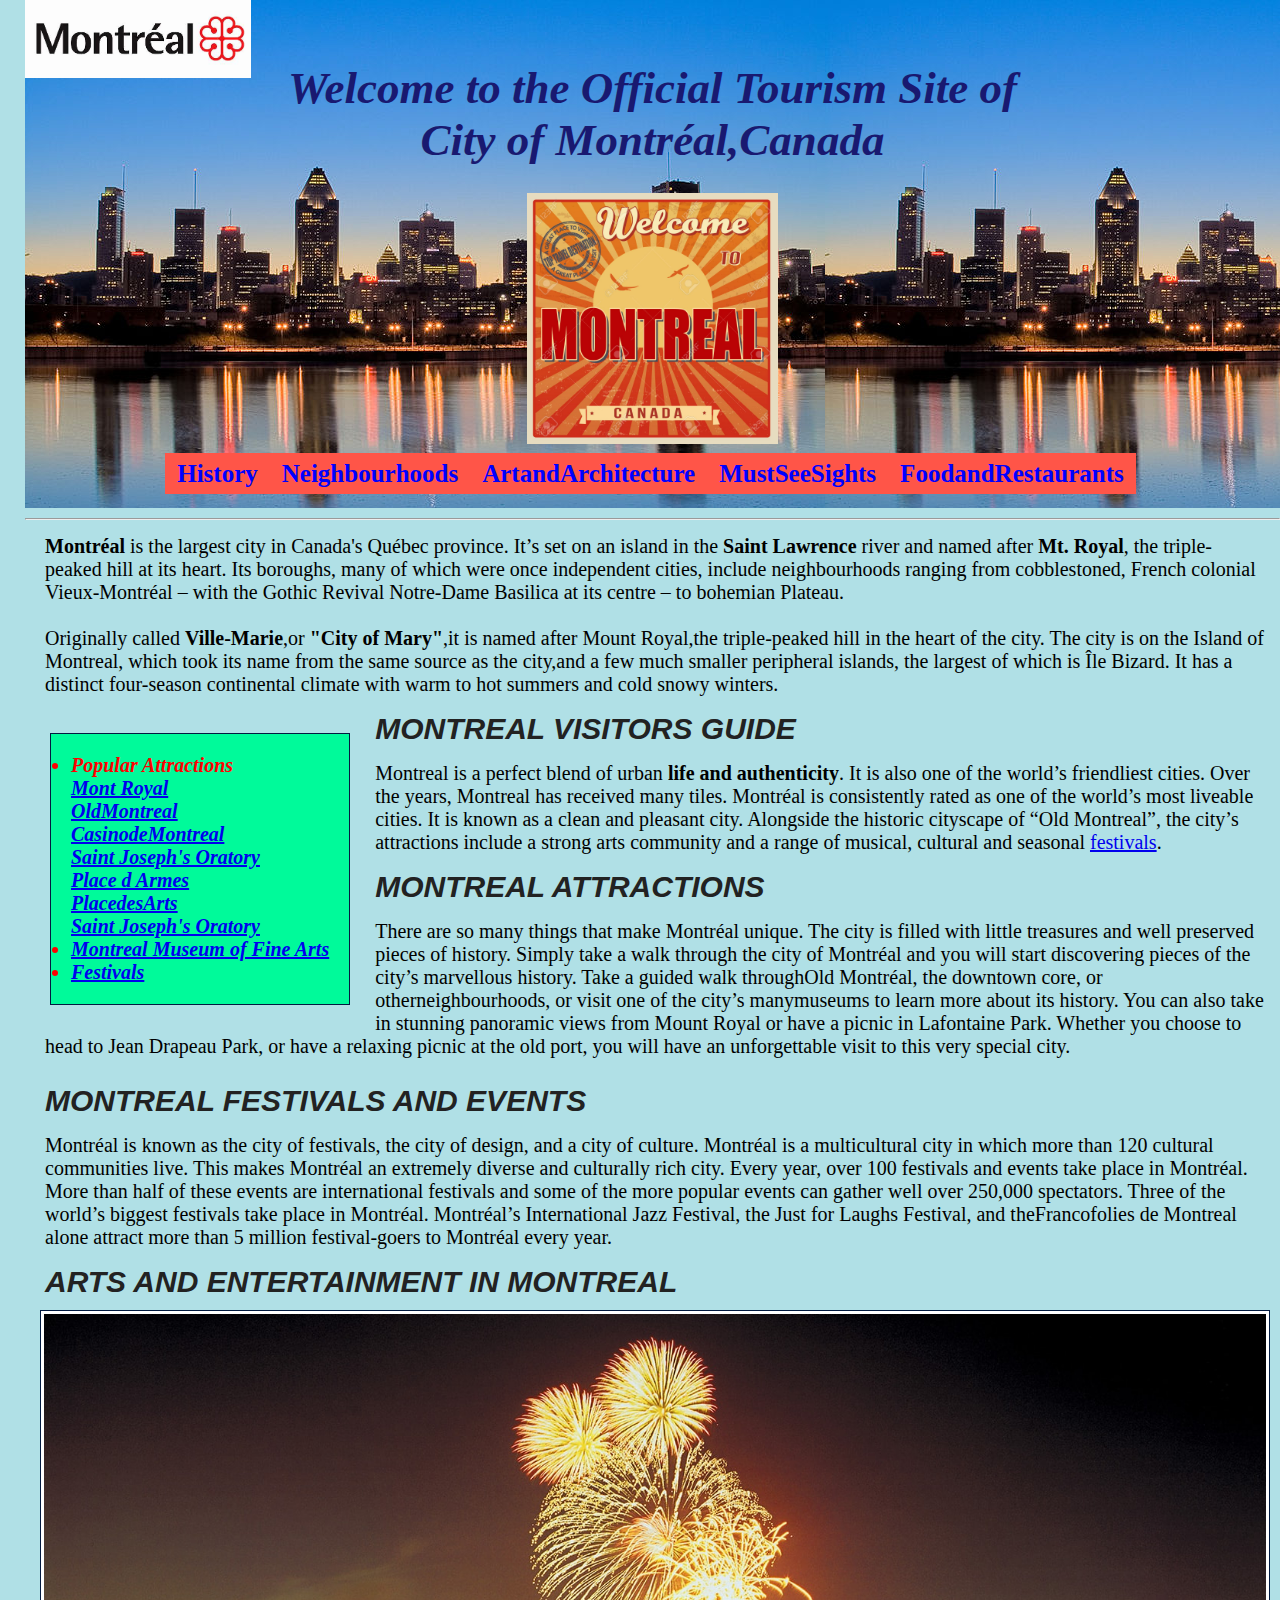
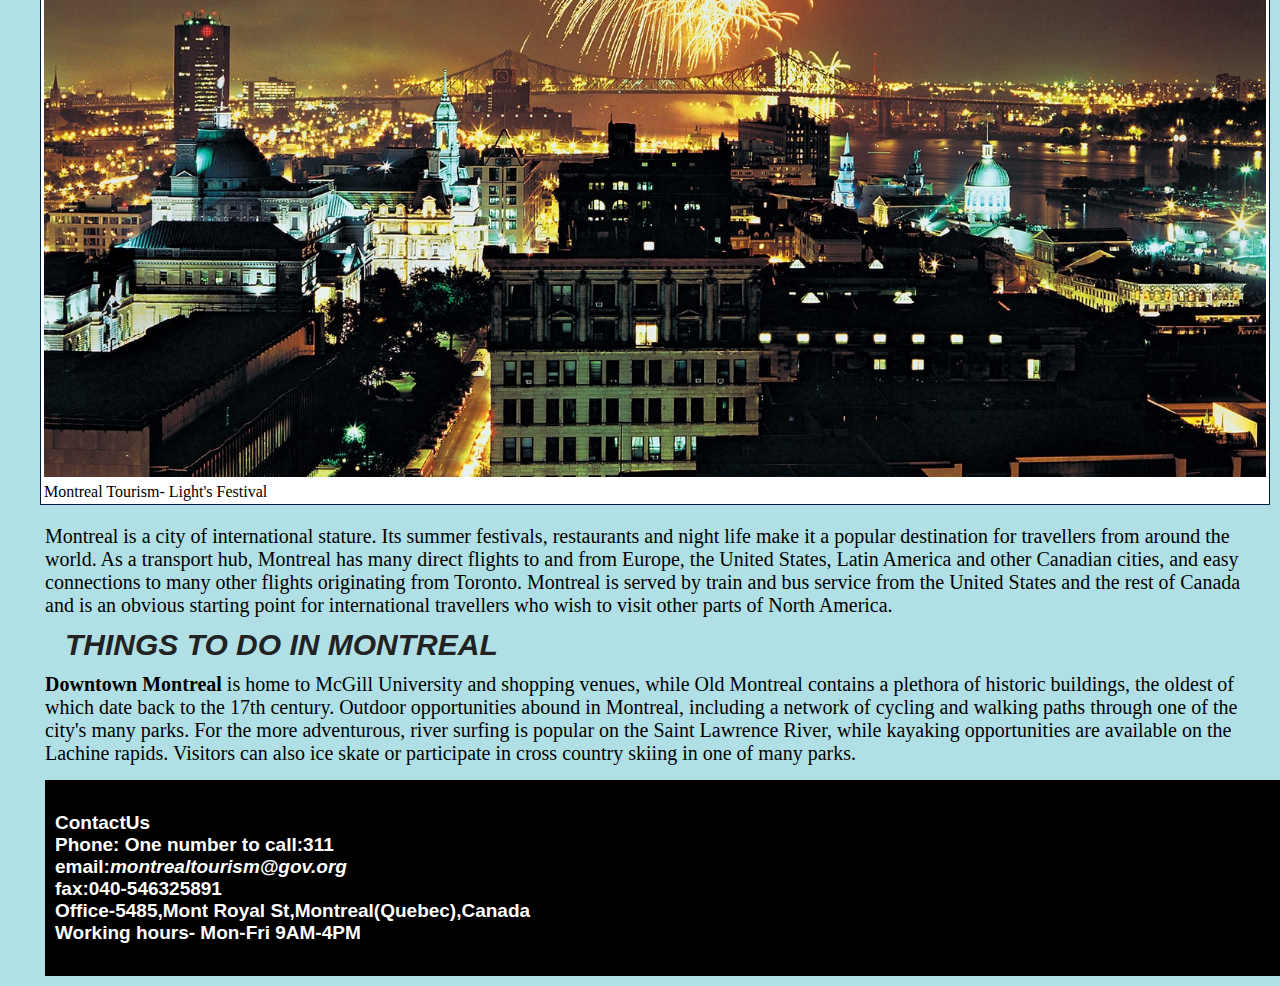
<file: index.html>
<?xml version="1.0" encoding="utf-8"?>
<!DOCTYPE html PUBLIC "-//W3C//DTD XHTML 1.0 Strict//EN"
        "http://www.w3.org/TR/xhtml1/DTD/xhtml1-strict.dtd" >
<html xmlns="http://www.w3.org/1999/xhtml" xml:lang="en" lang="en">
<head>
<title>City of Montr&eacute;al,Canada Tourism Authorithy</title>
<meta http-equiv="content-type" 
		content="text/html;charset=utf-8" />
<link rel ="stylesheet" type="text/css" href="mycssfile.css" />
</head>
<body>
<div id='iim'>
<div id='main'>
<div  id='att'><a href="index.html"><img id='montreallogo' src="montreal logo.jpg" alt="montreal logo" width="18%" height="auto" /></a></div>
<h1><em> Welcome to the Official Tourism Site of<br /> City of Montr&eacute;al,Canada</em></h1>
<div id ='welcome'><img src="welcome.jpg" alt="Welcome to  Montreal" width="20%" height="auto" /></div>
<div id='menu'>
<ul>
<li><a href="history.html">History</a></li>
<li><a href="Neighbourhoods.html" >Neighbourhoods</a></li>
<li><a href="ArtandArchitecture.html">ArtandArchitecture</a></li>
<li><a href="MustSeeSights.html" >MustSeeSights</a></li>
<li><a href="FoodandRestaurants.html" >FoodandRestaurants</a></li>
</ul>
</div>
</div>
<hr />
<div class="info1">
<p><b>Montréal</b> is the largest city in Canada's Québec province. It’s set on an island in the <b>Saint Lawrence</b> river and named after <b>Mt. Royal</b>, the triple-peaked hill at its heart. Its boroughs, many of which were once independent cities, include neighbourhoods ranging from cobblestoned, French colonial Vieux-Montréal – with the Gothic Revival Notre-Dame Basilica at its centre – to bohemian Plateau.
</p><br />
<p>Originally called <b>Ville-Marie</b>,or <b>"City of Mary"</b>,it is named after Mount Royal,the triple-peaked hill in the heart of the city. The city is on the Island of Montreal, which took its name from the same source as the city,and a few much smaller peripheral islands, the largest of which is Île Bizard. It has a distinct four-season continental climate with warm to hot summers and cold snowy winters.
</p>
</div>
<div id='sidebar'>
<ul>
<li><b>Popular Attractions</b>
<ol style="list-style-type:none"> 
<li><a href="Neighbourhoods.html#MontRoyal">Mont Royal</a></li>
<li><a href="Neighbourhoods.html#OldMontréal">OldMontreal</a></li>
<li><a href="MustSeeSights.html#CasinodeMontréal">CasinodeMontreal</a></li>
<li><a href="MustSeeSights.html#SaintJosephsOratory">Saint Joseph's Oratory</a></li>
<li><a href="MustSeeSights.html#PlacedArmes">Place d Armes</a></li>
<li><a href="MustSeeSights.html#PlacedesArts">PlacedesArts</a> </li>
<li><a href="MustSeeSights.html#SaintJosephsOratory">Saint Joseph's Oratory</a></li>
</ol>
</li>
<li><a href="ArtandArchitecture.html#Montreal Museum of Fine Arts">Montreal Museum of Fine Arts</a></li>
<li><a href= "ArtandArchitecture.html#Festivals">Festivals</a></li>
</ul>
</div>
<h3 class="headline2"><b>MONTREAL VISITORS GUIDE</b></h3>
<div class="info1">
<p>Montreal is a perfect blend of urban <b>life and authenticity</b>. It is also one of the world’s friendliest cities. Over the years, Montreal has received many tiles. Montréal is consistently rated as one of the world’s most liveable cities. It is known as a clean and pleasant city. Alongside the historic cityscape of “Old Montreal”, the city’s attractions include a strong arts community and a range of musical, cultural and seasonal <a href="ArtandArchitecture.html#Festivals">festivals</a>.
</p></div>
<h3 class="headline2"><b>MONTREAL ATTRACTIONS</b></h3>
<div class="info1">
<p>There are so many things that make Montréal unique. The city is filled with little treasures and well preserved pieces of history. Simply take a walk through the city of Montréal and you will start discovering pieces of the city’s marvellous history. Take a guided walk throughOld Montréal, the downtown core, or otherneighbourhoods, or visit one of the city’s manymuseums to learn more about its history. You can also take in stunning panoramic views from Mount Royal or have a picnic in Lafontaine Park. Whether you choose to head to Jean Drapeau Park, or have a relaxing picnic at the old port, you will have an unforgettable visit to this very special city.
</p></div>
<div class="clear"></div>
<h3 class="headline2"><b>MONTREAL FESTIVALS AND EVENTS</b></h3>
<div class="info1">
<p>Montréal is known as the city of festivals, the city of design, and a city of culture. Montréal is a multicultural city in which more than 120 cultural communities live. This makes Montréal an extremely diverse and culturally rich city. Every year, over 100 festivals and events take place in Montréal. More than half of these events are international festivals and some of the more popular events can gather well over 250,000 spectators. Three of the world’s biggest festivals take place in Montréal. Montréal’s International Jazz Festival, the Just for Laughs Festival, and theFrancofolies de Montreal alone attract more than 5 million festival-goers to Montréal every year.
</p></div>
<h3 class="headline2"><b>ARTS AND ENTERTAINMENT IN MONTREAL</b></h3>
<table>
<tr>
<td><img src="Montrealtou.jpg" alt="MontrealTourism" width="100%" height="50%;"/></td>
</tr>
<tr><td>Montreal Tourism- Light's Festival</td></tr>
</table>

<div class="clear"></div>
<div class="info1">  
<p>Montreal is a city of international stature. Its summer festivals, restaurants and night life make it a popular destination for travellers from around the world. As a transport hub, Montreal has many direct flights to and from Europe, the United States, Latin America and other Canadian cities, and easy connections to many other flights originating from Toronto. Montreal is served by train and bus service from the United States and the rest of Canada and is an obvious starting point for international travellers who wish to visit other parts of North America.
</p>
<h3 class="headline2" ><b>THINGS TO DO IN MONTREAL</b></h3>
<p><b>Downtown Montreal</b> is home to McGill University and shopping venues, while Old Montreal contains a plethora of historic buildings, the oldest of which date back to the 17th century. Outdoor opportunities abound in Montreal, including a network of cycling and walking paths through one of the city's many parks. For the more adventurous, river surfing is popular on the Saint Lawrence River, while kayaking opportunities are available on the Lachine rapids. Visitors can also ice skate or participate in cross country skiing in one of many parks.
</p>
</div>

<div id='footer'>
<div id='footericons'>
<ul style="list-style-type:none">
<li>ContactUs</li>
<li>Phone: One number to call:<b>311</b></li>
<li>email:<em>montrealtourism@gov.org</em></li>
<li>fax:<b>040-546325891</b></li>
<li>Office-<b>5485,Mont Royal St,Montreal(Quebec),Canada</b></li>
<li>Working hours- <b>Mon-Fri 9AM-4PM</b></li>
</ul>
</div>
</div>
</div>
</body>
</html>
</file>
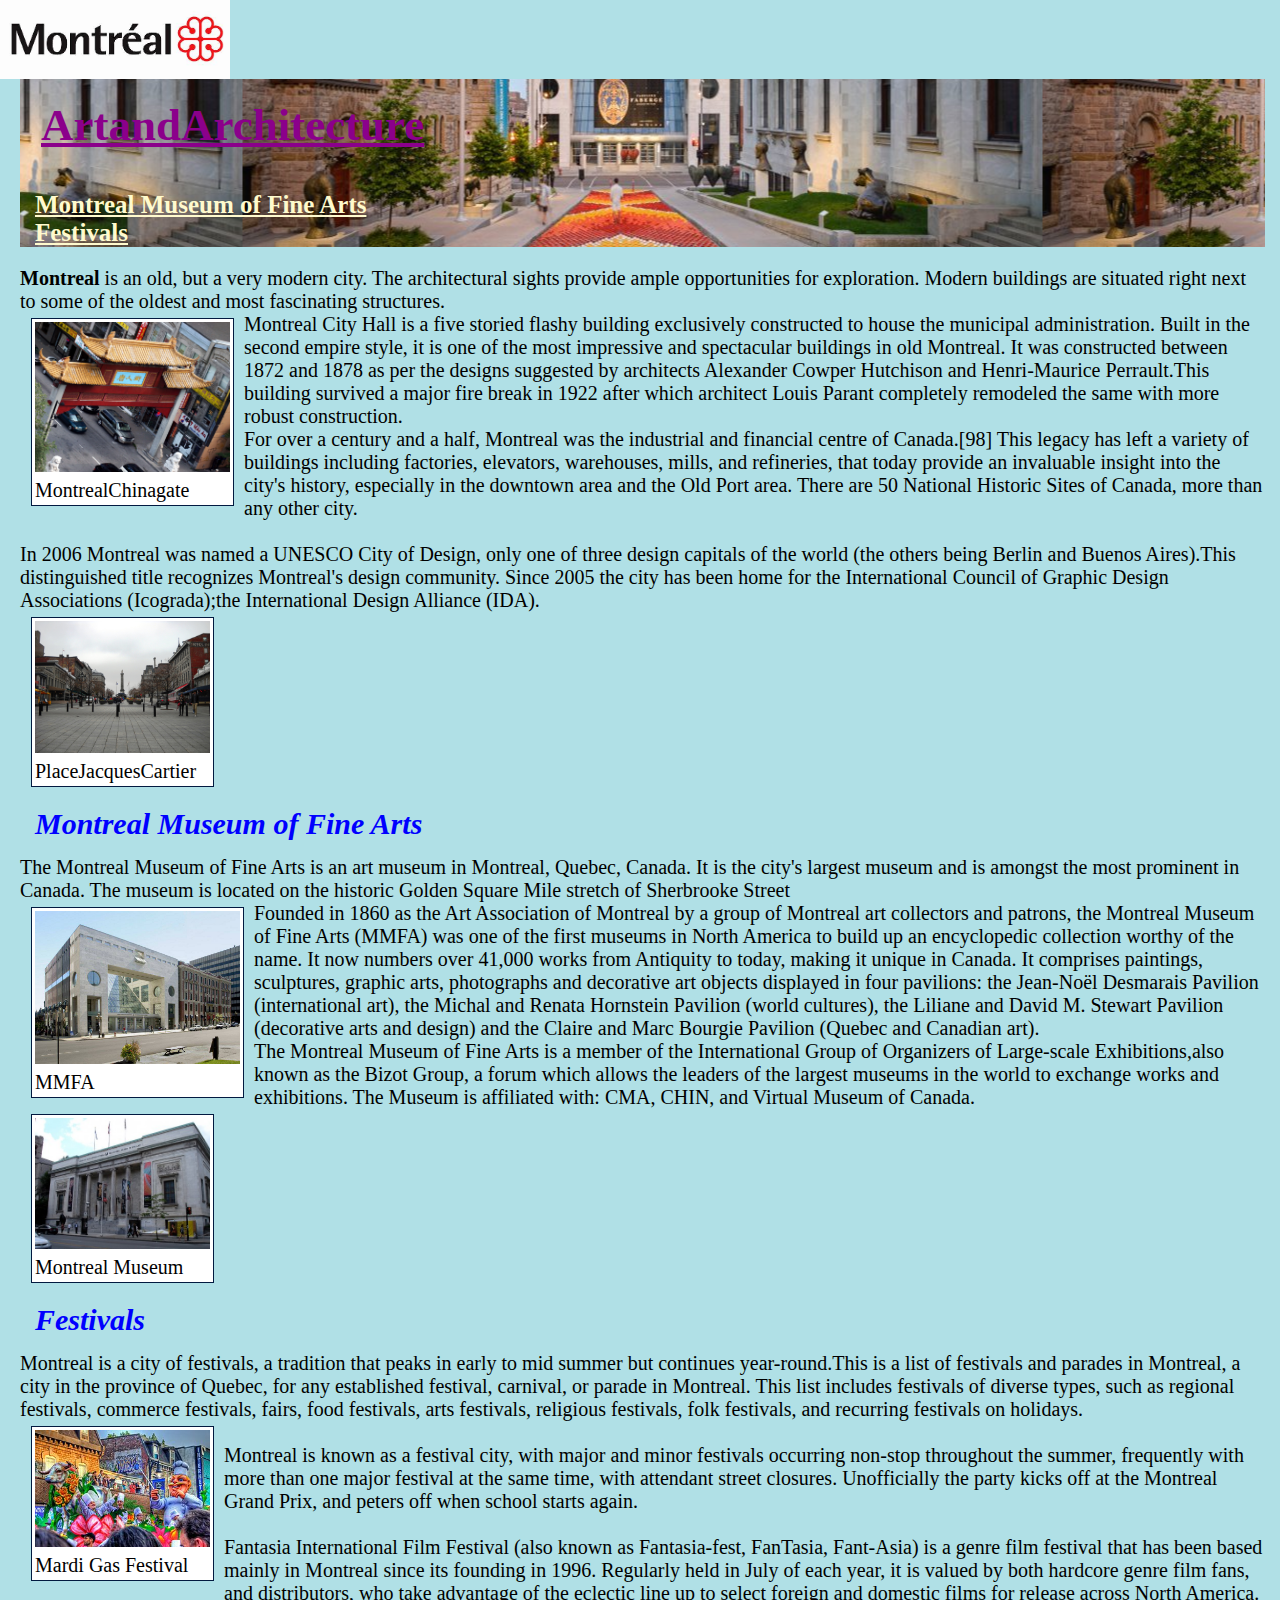
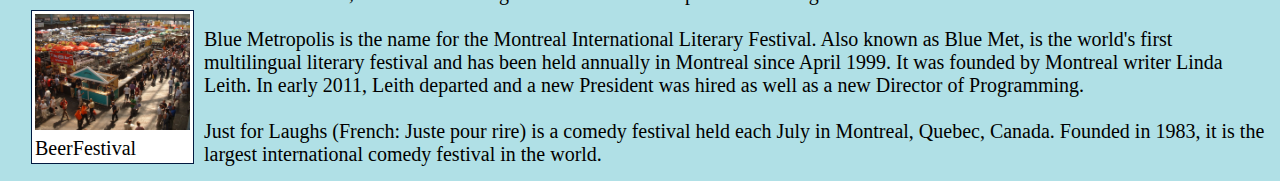
<file: ArtandArchitecture.html>
<?xml version="1.0" encoding="utf-8"?>
<!DOCTYPE html PUBLIC "-//W3C//DTD XHTML 1.0 Strict//EN"
        "http://www.w3.org/TR/xhtml1/DTD/xhtml1-strict.dtd" >
<html xmlns="http://www.w3.org/1999/xhtml" xml:lang="en" lang="en">
<head>
<link rel ="stylesheet" type="text/css" href="mycssfile.css" />

<title>ArtandArchitecture</title>
</head>
<body>
<div  id='att'><a href="index.html"><img id='montreallogo' src="montreal logo.jpg" alt="montreal logo" width="18%" height="auto" /></a></div>
<div id='aa'>
<div id="top">
<h2>ArtandArchitecture</h2>
</div>
<div id="his">
<ul>
<li><a href="#MontrealMuseumofFineArts"><b>Montreal Museum of Fine Arts</b></a></li>
<li><a href="#Festivals"><b>Festivals</b></a></li>
</ul>
</div>
</div>
 <div class="info">
 <p><b>Montreal</b> is an old, but a very modern city. The architectural sights provide ample opportunities for exploration. 
 Modern buildings are situated right next to some of the oldest and most fascinating structures.</p>
 <div class="tt">
 <table>
 <tr><td>
<img src="MontrealChina.jpg" alt="Chinagate" width="195px" height="150px"/></td></tr>
<tr><td>MontrealChinagate</td></tr>
</table>
 </div>
 <p> Montreal City Hall is a five storied flashy building exclusively constructed to 
 house the municipal administration. Built in the second empire style, it is one of the 
 most impressive and spectacular buildings in old Montreal. It was constructed between 1872 and 1878 as per 
 the designs suggested by architects Alexander Cowper Hutchison and Henri-Maurice Perrault.This building 
 survived a major fire break in 1922 after which architect Louis Parant completely remodeled the same with more robust construction.</p>
 <p>For over a century and a half, Montreal was the industrial and financial centre of Canada.[98] This legacy has left a variety of buildings including factories, elevators, warehouses, mills, and refineries, that today provide an invaluable insight into the city's history, especially in the downtown area and the Old Port area. There are 50 National Historic Sites of Canada, more than any other city.</p>
<br /><p>In 2006 Montreal was named a UNESCO City of Design, only one of three design capitals of the world (the others being Berlin and Buenos Aires).This distinguished title recognizes Montreal's design community. Since 2005 the city has been home for the International Council of Graphic Design Associations (Icograda);the International Design Alliance (IDA).</p>
 <div class="tt">
 <table>
 <tr><td>
 <img src="PlaceJacquesCartier.jpg" alt="PlaceJacquesCartier" width="175px" height="auto"/></td></tr>
 <tr><td>PlaceJacquesCartier</td></tr>
 </table>
 </div>
 <div class="clear"></div>
<h3 class="healine" id='MontrealMuseumofFineArts'>Montreal Museum of Fine Arts</h3>
<p>The Montreal Museum of Fine Arts is an art museum in Montreal, Quebec, Canada. It is the city's largest museum and is amongst the most prominent in Canada. The museum is located on the historic Golden Square Mile stretch of Sherbrooke Street</p>
 <div class="tt">
 <table>
 <tr><td>
<img src="Montreal Museum of fine arts.jpg" alt="MMFA"  width="205px" height="auto" /></td></tr>
<tr><td>MMFA</td></tr>
 </table>
 </div>
<p>Founded in 1860 as the Art Association of Montreal by a group of Montreal art collectors and patrons, the Montreal Museum of Fine Arts (MMFA) was one of the first museums in North America to build up an encyclopedic collection worthy of the name. It now numbers over 41,000 works from Antiquity to today, making it unique in Canada. It comprises paintings, sculptures, graphic arts, photographs and decorative art objects displayed in four pavilions: the Jean-Noël Desmarais Pavilion (international art), the Michal and Renata Hornstein Pavilion (world cultures), the Liliane and David M. Stewart Pavilion (decorative arts and design) and the Claire and Marc Bourgie Pavilion (Quebec and Canadian art). </p>
<p>The Montreal Museum of Fine Arts is a member of the International Group of Organizers of Large-scale Exhibitions,also known as the Bizot Group, a forum which allows the leaders of the largest museums in the world to exchange works and exhibitions. The Museum is affiliated with: CMA, CHIN, and Virtual Museum of Canada.</p>
<div class="tt">
 <table>
 <tr><td>
<img src="MMFA2.jpg" alt="MMFA2"  width="175px" height="auto" /></td></tr>
<tr><td>Montreal Museum</td></tr>
 </table>
 </div>
 <div class="clear"></div>
 <h3 class="healine" id='Festivals'>Festivals</h3>
 <p>Montreal is a city of festivals, a tradition that peaks in early to mid summer but continues year-round.This is a list of festivals and parades in Montreal, a city in the province of Quebec, for any established festival, carnival, or parade in Montreal. This list includes festivals of diverse types, such as regional festivals, commerce festivals, fairs, food festivals, arts festivals, religious festivals, folk festivals, and recurring festivals on holidays.</p>
<div class="tt">
 <table>
 <tr><td>
 <img src="Mardi_Gras.jpg" alt="Mardi_Gras in Montreal" width="175px" height="auto" /></td></tr>
 <tr><td>Mardi Gas Festival</td></tr>
 </table>
 </div>
 <br /><p>Montreal is known as a festival city, with major and minor festivals occurring non-stop throughout the summer, frequently with more than one major festival at the same time, with attendant street closures. Unofficially the party kicks off at the Montreal Grand Prix, and peters off when school starts again. 
 </p>
<br /><p>Fantasia International Film Festival (also known as Fantasia-fest, FanTasia, Fant-Asia) is a genre film festival that has been based mainly in Montreal since its founding in 1996. Regularly held in July of each year, it is valued by both hardcore genre film fans, and distributors, who take advantage of the eclectic line up to select foreign and domestic films for release across North America.</p>
 <div class="tt">
 <table>
 <tr><td>
  <img src="BeerFestival.jpg" alt="BeerFestival"  width="155px" height="auto" /></td></tr>
   <tr><td>BeerFestival</td></tr>
 </table>
 </div><br />
 <p>Blue Metropolis is the name for the Montreal International Literary Festival. Also known as Blue Met, is the world's first multilingual literary festival and has been held annually in Montreal since April 1999. It was founded by Montreal writer Linda Leith. In early 2011, Leith departed and a new President was hired as well as a new Director of Programming.</p>
 <br />
 <p>Just for Laughs (French: Juste pour rire) is a comedy festival held each July in Montreal, Quebec, Canada. Founded in 1983, it is the largest international comedy festival in the world.</p>
  </div>
</body>
</html>
</file>
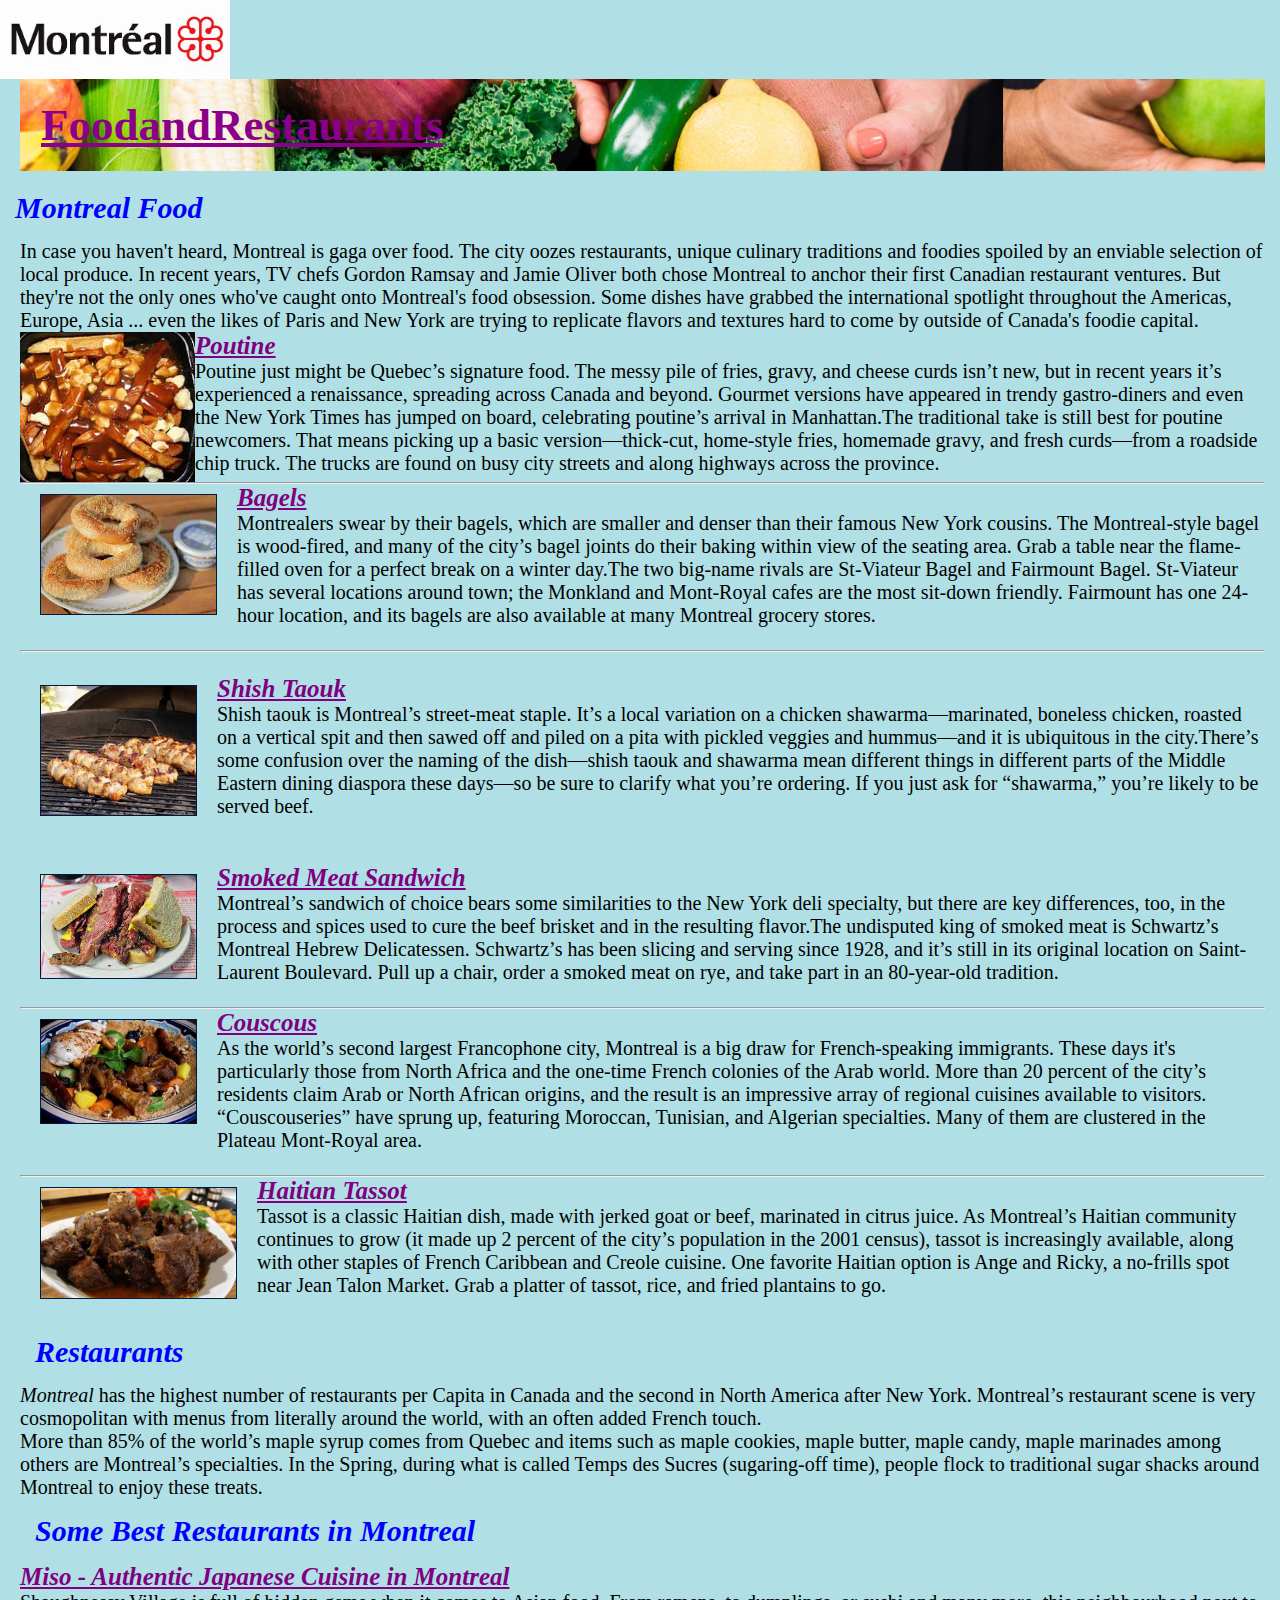
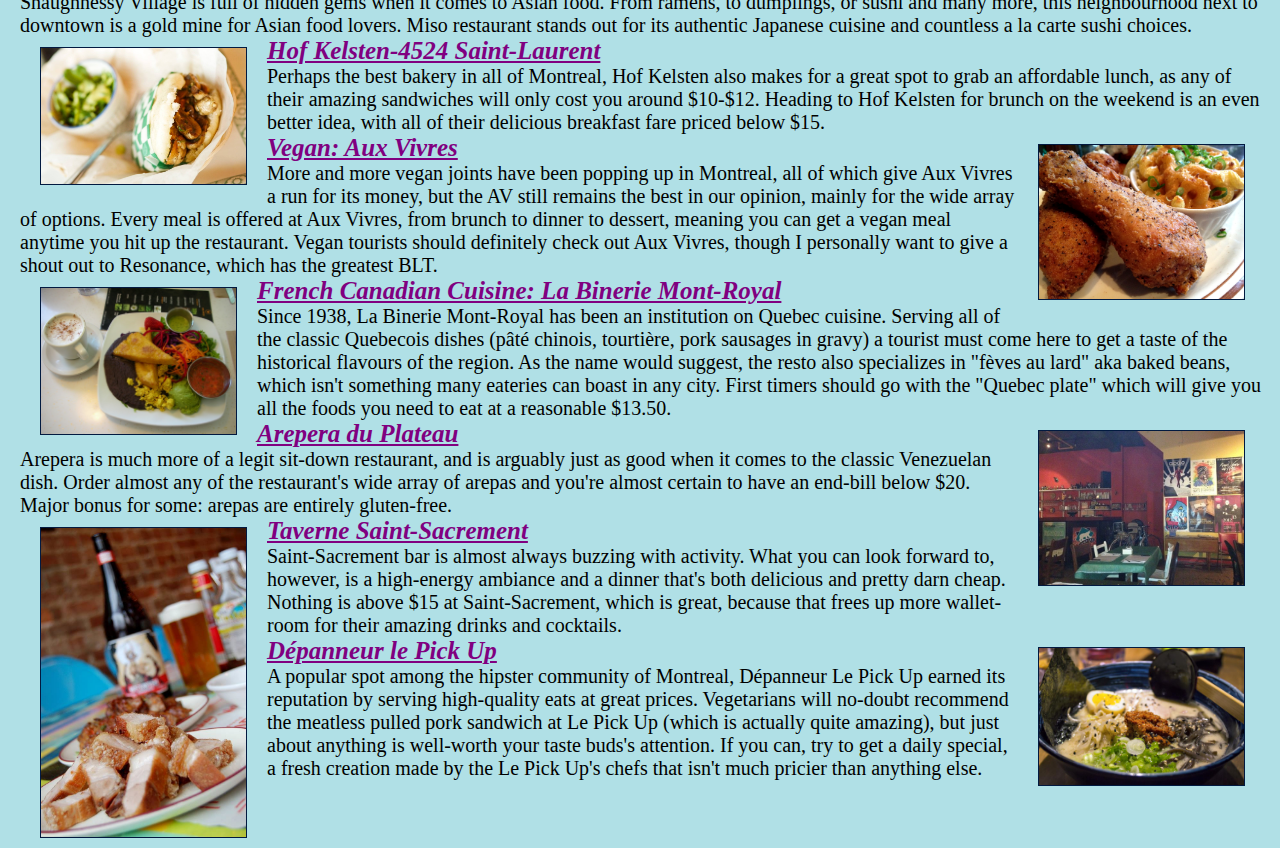
<file: FoodandRestaurants.html>
<?xml version="1.0" encoding="utf-8"?>
<!DOCTYPE html PUBLIC "-//W3C//DTD XHTML 1.0 Strict//EN"
        "http://www.w3.org/TR/xhtml1/DTD/xhtml1-strict.dtd" >
<html xmlns="http://www.w3.org/1999/xhtml" xml:lang="en" lang="en">
<head>
<title>FoodandRestaurants</title>
<link rel ="stylesheet" type="text/css" href="mycssfile.css" />
</head>
<body>
<div  id='att'><a href="index.html"><img id='montreallogo' src="montreal logo.jpg" alt="montreal logo" width="18%" height="auto" /></a></div>
<div id='frr'>
<div id="top">
<h2>  FoodandRestaurants </h2></div>
</div>
<h3 class="headline" >Montreal Food</h3>
<div class="info">
<p> In case you haven't heard, Montreal is gaga over food. The city oozes restaurants, unique culinary traditions and foodies spoiled 
by an enviable selection of local produce. In recent years, TV chefs Gordon Ramsay and Jamie Oliver both 
chose Montreal to anchor their first Canadian restaurant ventures. But they're not the only ones who've caught onto 
Montreal's food obsession. Some dishes have grabbed the international spotlight throughout the Americas, Europe, Asia ... even the 
likes of Paris and New York are trying to replicate flavors and textures hard to come by outside of Canada's foodie capital.</p>
<div class="clear"></div>
<div id="food"><img src="poutine.jpg" alt="poutine" style="float:left" width="175px" height="auto" /></div>
<h4>Poutine</h4>
<p>Poutine just might be Quebec’s signature food. The messy pile of fries, gravy, and cheese curds isn’t new, but in recent years it’s experienced a renaissance, spreading across Canada and beyond. Gourmet versions have appeared in trendy gastro-diners and even the New York Times has jumped on board, celebrating poutine’s arrival in Manhattan.The traditional take is still best for poutine newcomers. That means picking up a basic version—thick-cut, home-style fries, homemade gravy, and fresh curds—from a roadside chip truck. The trucks are found on busy city streets and along highways across the province.</p>
<div class="clear"></div>
<hr />
<div class="clear"></div>
<div class="food"><img src="bagels.jpg" alt="Bagels" style="float:left" width="175px" height="auto" /></div>
<h4> Bagels</h4>
<p>Montrealers swear by their bagels, which are smaller and denser than their famous New York cousins. The Montreal-style bagel is wood-fired, and many of the city’s bagel joints do their baking within view of the seating area. Grab a table near the flame-filled oven for a perfect break on a winter day.The two big-name rivals are St-Viateur Bagel and Fairmount Bagel. St-Viateur has several locations around town; the Monkland and Mont-Royal cafes are the most sit-down friendly. Fairmount has one 24-hour location, and its bagels are also available at many Montreal grocery stores.</p>
<br />
<hr />
<br />
<div class="food"><img src="Shish Taouk.jpg" alt="Shish Taouk" style="float:left" width="155px" height="auto" /></div>
<h4>Shish Taouk</h4>
<p>Shish taouk is Montreal’s street-meat staple. It’s a local variation on a chicken shawarma—marinated, boneless chicken, roasted on a vertical spit and then sawed off and piled on a pita with pickled veggies and hummus—and it is ubiquitous in the city.There’s some confusion over the naming of the dish—shish taouk and shawarma mean different things in different parts of the Middle Eastern dining diaspora these days—so be sure to clarify what you’re ordering. If you just ask for “shawarma,” you’re likely to be served beef.</p>
<br />
<br />
<div class="food"><img src="smokedmeat.jpg" alt="Smoked Meat Sandwich" style="float:left" width="155px" height="auto" /></div>
<h4>Smoked Meat Sandwich</h4>
<p>Montreal’s sandwich of choice bears some similarities to the New York deli specialty, but there are key differences, too, in the process and spices used to cure the beef brisket and in the resulting flavor.The undisputed king of smoked meat is Schwartz’s Montreal Hebrew Delicatessen. Schwartz’s has been slicing and serving since 1928, and it’s still in its original location on Saint-Laurent Boulevard. Pull up a chair, order a smoked meat on rye, and take part in an 80-year-old tradition.</p>
<br />
<hr />
<div class="food"><img src="couscous.jpg" alt="Couscous" style="float:left" width="155px" height="auto" /></div>
<h4>Couscous</h4>
<p>As the world’s second largest Francophone city, Montreal is a big draw for French-speaking immigrants. These days it's particularly those from North Africa and the one-time French colonies of the Arab world. More than 20 percent of the city’s residents claim Arab or North African origins, and the result is an impressive array of regional cuisines available to visitors. “Couscouseries” have sprung up, featuring Moroccan, Tunisian, and Algerian specialties. Many of them are clustered in the Plateau Mont-Royal area.</p>
<br />
<hr />
<div class="food"><img src="Tassot.jpg" alt="Haitian Tassot" style="float:left" width="195px" height="auto" /></div>
<h4>Haitian Tassot </h4>
<p>Tassot is a classic Haitian dish, made with jerked goat or beef, marinated in citrus juice. As Montreal’s Haitian community continues to grow (it made up 2 percent of the city’s population in the 2001 census), tassot is increasingly available, along with other staples of French Caribbean and Creole cuisine. One favorite Haitian option is Ange and Ricky, a no-frills spot near Jean Talon Market. Grab a platter of tassot, rice, and fried plantains to go.</p>
<br />
<h3 class="headline">Restaurants</h3>
<p><em>Montreal</em> has the highest number of restaurants per Capita in Canada and the second in North America after New York. Montreal’s restaurant scene is very cosmopolitan with menus from literally around the world, with an often added French touch.
</p>
<p>More than 85% of the world’s maple syrup comes from Quebec and items such as maple cookies, maple butter, maple candy, maple marinades among others are Montreal’s specialties. In the Spring, during what is called Temps des Sucres (sugaring-off time), people flock to traditional sugar shacks around Montreal to enjoy these treats.</p>
<h3>Some Best Restaurants in Montreal</h3>
<h4>Miso - Authentic Japanese Cuisine in Montreal</h4>
<p>Shaughnessy Village is full of hidden gems when it comes to Asian food. From ramens, to dumplings, or sushi and many more, this neighbourhood next to downtown is a gold mine for Asian food lovers. Miso restaurant stands out for its authentic Japanese cuisine and countless a la carte sushi choices.</p>
<div class="food"><img src="Hof Kelsten.jpg" alt="Hof Kelsten" style="float:left" width="205px" height="auto" /></div>
<h4>Hof Kelsten-4524 Saint-Laurent </h4>
<p>Perhaps the best bakery in all of Montreal, Hof Kelsten also makes for a great spot to grab an affordable lunch, as any of their amazing sandwiches will only cost you around $10-$12. Heading to Hof Kelsten for brunch on the weekend is an even better idea, with all of their delicious breakfast fare priced below $15.
</p>
<div class="food"><img src="vegan.jpg" alt="Vegan" style="float:right" width="205px" height="auto" /></div>
<h4>Vegan: Aux Vivres</h4>
<p>More and more vegan joints have been popping up in Montreal, all of which give Aux Vivres a run for its money, but the AV still remains the best in our opinion, mainly for the wide array of options. Every meal is offered at Aux Vivres, from brunch to dinner to dessert, meaning you can get a vegan meal anytime you hit up the restaurant. Vegan tourists should definitely check out Aux Vivres, though I personally want to give a shout out to Resonance, which has the greatest BLT.
</p>
<div class="food"><img src="La Binerie.jpg" alt="La Binerie" style="float:left" width="195px" height="auto" /></div>
<h4>French Canadian Cuisine: La Binerie Mont-Royal</h4>
<p>Since 1938, La Binerie Mont-Royal has been an institution on Quebec cuisine. Serving all of the classic Quebecois dishes (pâté chinois, tourtière, pork sausages in gravy) a tourist must come here to get a taste of the historical flavours of the region. As the name would suggest, the resto also specializes in "fèves au lard" aka baked beans, which isn't something many eateries can boast in any city. First timers should go with the "Quebec plate" which will give you all the foods you need to eat at a reasonable $13.50.</p>
<div class="food"><img src="Arepera.jpg" alt="Arepere du Plateau" style="float:right" width="205px" height="auto" /></div>
<h4>Arepera du Plateau</h4>
<p>Arepera is much more of a legit sit-down restaurant, and is arguably just as good when it comes to the classic Venezuelan dish. Order almost any of the restaurant's wide array of arepas and you're almost certain to have an end-bill below $20. Major bonus for some: arepas are entirely gluten-free.
</p>
<div class="food"><img src="Travel Saint.jpg" alt="Taverne Saint-Sacrement" style="float:left" width="205px" height="auto" /></div>
<h4>Taverne Saint-Sacrement</h4>
<p>Saint-Sacrement bar is almost always buzzing with activity. What you can look forward to, however, is a high-energy ambiance and a dinner that's both delicious and pretty darn cheap. Nothing is above $15 at Saint-Sacrement, which is great, because that frees up more wallet-room for their amazing drinks and cocktails.
</p>
<div class="food"><img src="Dépanneur le Pick Up.jpg" alt="Dépanneur le Pick Up" style="float:right" width="205px" height="auto"/></div>
<h4>Dépanneur le Pick Up</h4>
<p>A popular spot among the hipster community of Montreal, Dépanneur Le Pick Up earned its reputation by serving high-quality eats at great prices. Vegetarians will no-doubt recommend the meatless pulled pork sandwich at Le Pick Up (which is actually quite amazing), but just about anything is well-worth your taste buds's attention. If you can, try to get a daily special, a fresh creation made by the Le Pick Up's chefs that isn't much pricier than anything else.
</p>
</div>

</body>
</html>
</file>
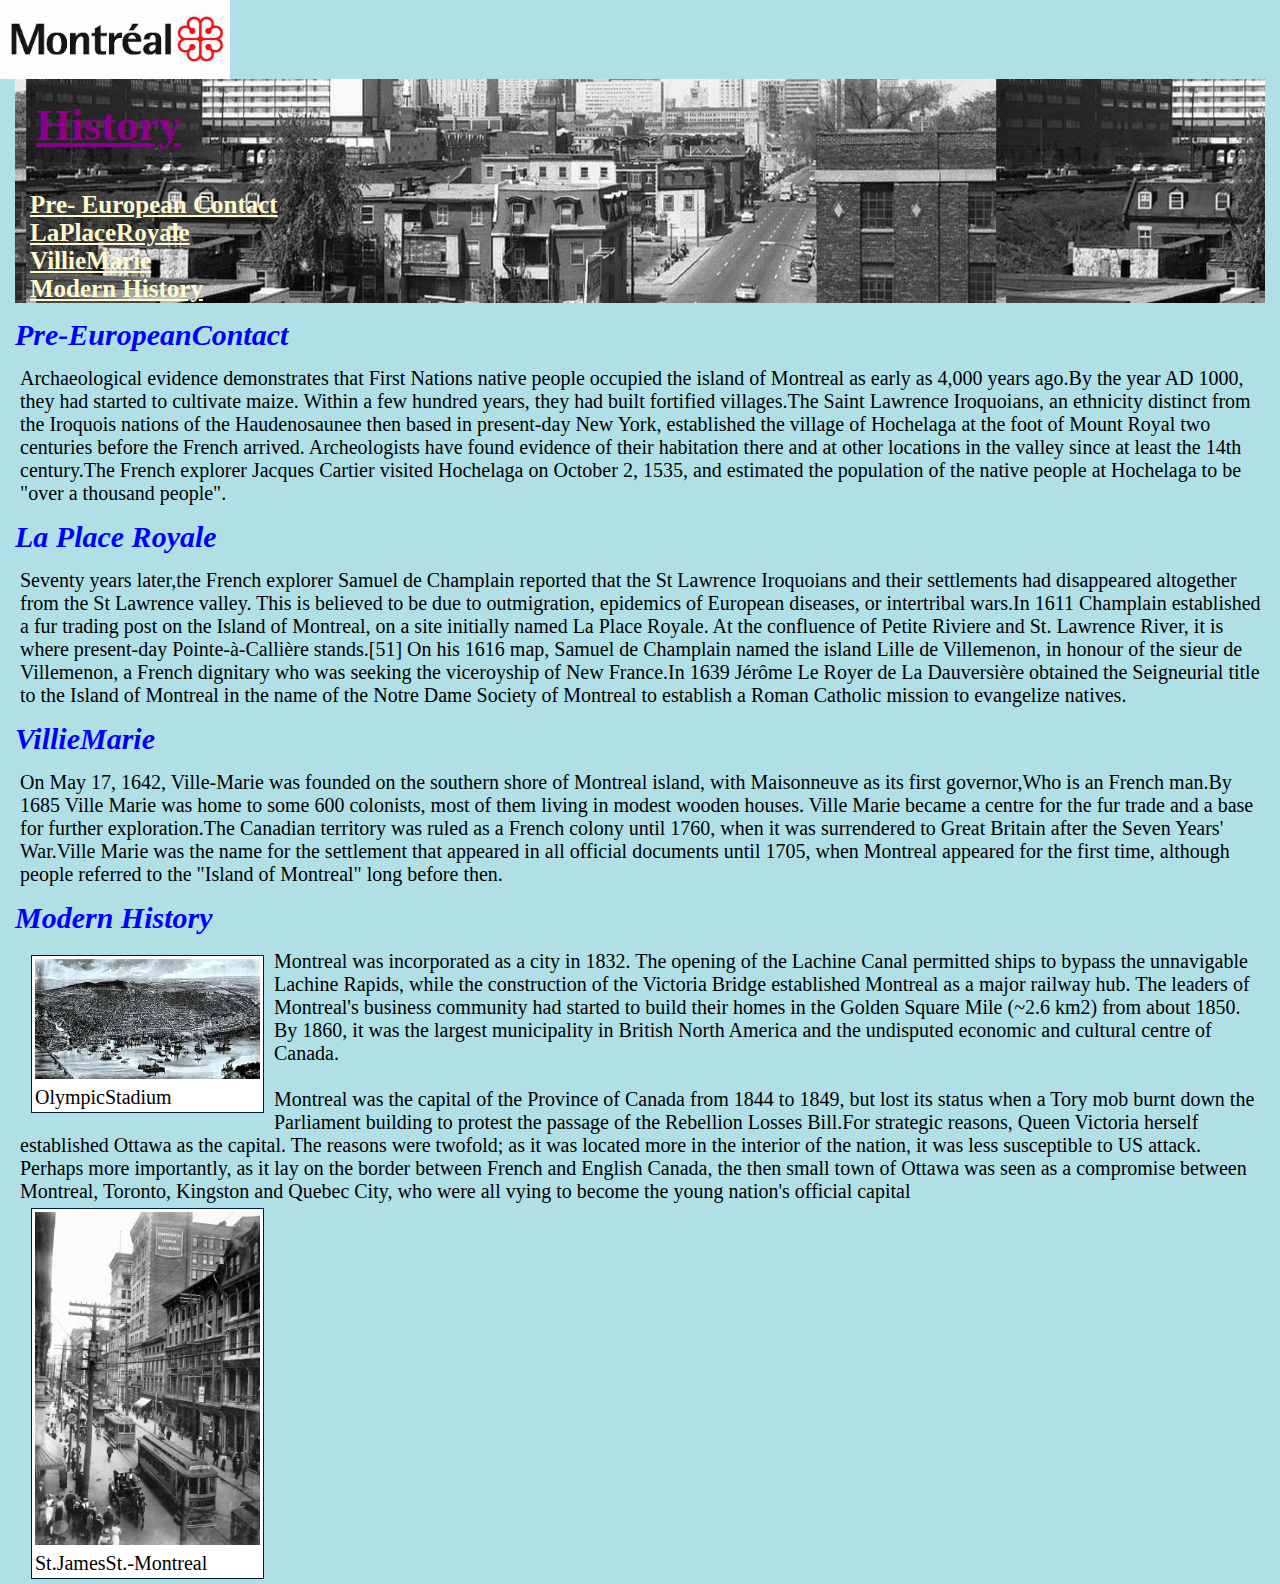
<file: history.html>
<?xml version="1.0" encoding="utf-8"?>
<!DOCTYPE html PUBLIC "-//W3C//DTD XHTML 1.0 Strict//EN"
        "http://www.w3.org/TR/xhtml1/DTD/xhtml1-strict.dtd" >
<html xmlns="http://www.w3.org/1999/xhtml" xml:lang="en" lang="en">
<head>
<title> History|City of Montr&eacute;al</title>
<link rel ="stylesheet" type="text/css" href="mycssfile.css" />
</head>
<body>
<div  id='att'><a href="index.html"><img id='montreallogo' src="montreal logo.jpg" alt="montreal logo" width="18%" height="auto" /></a></div>
<div id='hisimg'>
<div id='top'>
<h2> History </h2> 
</div>
<div id='his'>
<ul>
<li><a href="#Pre-EuropeanContact"><b>Pre- European Contact</b></a></li>
<li><a href="#LaPlaceRoyale"><b>LaPlaceRoyale</b></a></li>
<li><a href="#VillieMarie"><b>VillieMarie</b></a></li>
<li><a href="#ModernHistory"><b>Modern History</b></a></li>
</ul>
</div>
</div>
<h3 class="healine" id='Pre-EuropeanContact'>Pre-EuropeanContact</h3>
<div class="info"><p>Archaeological evidence demonstrates that First Nations native people occupied the island of Montreal as early as 4,000 years ago.By the year AD 1000, they had started to cultivate maize. Within a few hundred years, they had built fortified villages.The Saint Lawrence Iroquoians, an ethnicity distinct from the Iroquois nations of the Haudenosaunee then based in present-day New York, established the village of Hochelaga at the foot of Mount Royal two centuries before the French arrived. Archeologists have found evidence of their habitation there and at other locations in the valley since at least the 14th century.The French explorer Jacques Cartier visited Hochelaga on October 2, 1535, and estimated the population of the native people at Hochelaga to be "over a thousand people".</p></div>
<h3 class="healine" id='LaPlaceRoyale'>La Place Royale</h3>
<div class="info"> <p>Seventy years later,the French explorer Samuel de Champlain reported that the St Lawrence Iroquoians and their settlements had disappeared altogether from the St Lawrence valley. This is believed to be due to outmigration, epidemics of European diseases, or intertribal wars.In 1611 Champlain established a fur trading post on the Island of Montreal, on a site initially named La Place Royale. At the confluence of Petite Riviere and St. Lawrence River, it is where present-day Pointe-à-Callière stands.[51] On his 1616 map, Samuel de Champlain named the island Lille de Villemenon, in honour of the sieur de Villemenon, a French dignitary who was seeking the viceroyship of New France.In 1639 Jérôme Le Royer de La Dauversière obtained the Seigneurial title to the Island of Montreal in the name of the Notre Dame Society of Montreal to establish a Roman Catholic mission to evangelize natives.</p></div>
<h3 class="healine" id='VillieMarie'>VillieMarie</h3>
<div class="info"><p>On May 17, 1642, Ville-Marie was founded on the southern shore of Montreal island, with Maisonneuve as its first governor,Who is an French man.By 1685 Ville Marie was home to some 600 colonists, most of them living in modest wooden houses. Ville Marie became a centre for the fur trade and a base for further exploration.The Canadian territory was ruled as a French colony until 1760, when it was surrendered to Great Britain after the Seven Years' War.Ville Marie was the name for the settlement that appeared in all official documents until 1705, when Montreal appeared for the first time, although people referred to the "Island of Montreal" long before then.</p></div>
<h3 class="healine" id='ModernHistory'>Modern History</h3>
<div class="info">
<div class="tt">
<table>
<tr>
<td><img src="Montreal_1889.jpg" alt="OlympicStadium" width="225px" height="auto;"/></td>
</tr>
<tr><td>OlympicStadium</td></tr>
</table>
</div>
<p>Montreal was incorporated as a city in 1832. The opening of the Lachine Canal permitted ships to bypass the unnavigable Lachine Rapids,
while the construction of the Victoria Bridge established Montreal as a major railway hub. The leaders of Montreal's business community
had started to build their homes in the Golden Square Mile (~2.6 km2) from about 1850. By 1860, it was the largest municipality in British
 North America and the undisputed economic and cultural centre of Canada.</p><br />
<p> Montreal was the capital of the Province of Canada from 1844 to 1849, but lost its status when a Tory mob burnt down the Parliament building to protest the passage of the Rebellion Losses Bill.For strategic reasons, Queen Victoria herself established Ottawa as the capital. The reasons were twofold; as it was located more in the interior of the nation, it was less susceptible to US attack. Perhaps more importantly, as it lay on the border between French and English Canada, the then small town of Ottawa was seen as a compromise between Montreal, Toronto, Kingston and Quebec City, who were all vying to become the young nation's official capital</p>
<div class="tt">
 <table >
<tr>
<td>
<img src="St.JamesSt.-Montreal_1910.jpg" alt="St.JamesSt.-Montreal" width="225px" height="auto"/></td>
</tr>
<tr><td>St.JamesSt.-Montreal</td></tr>
</table>
</div>
</div>
</body>
</html>
</file>
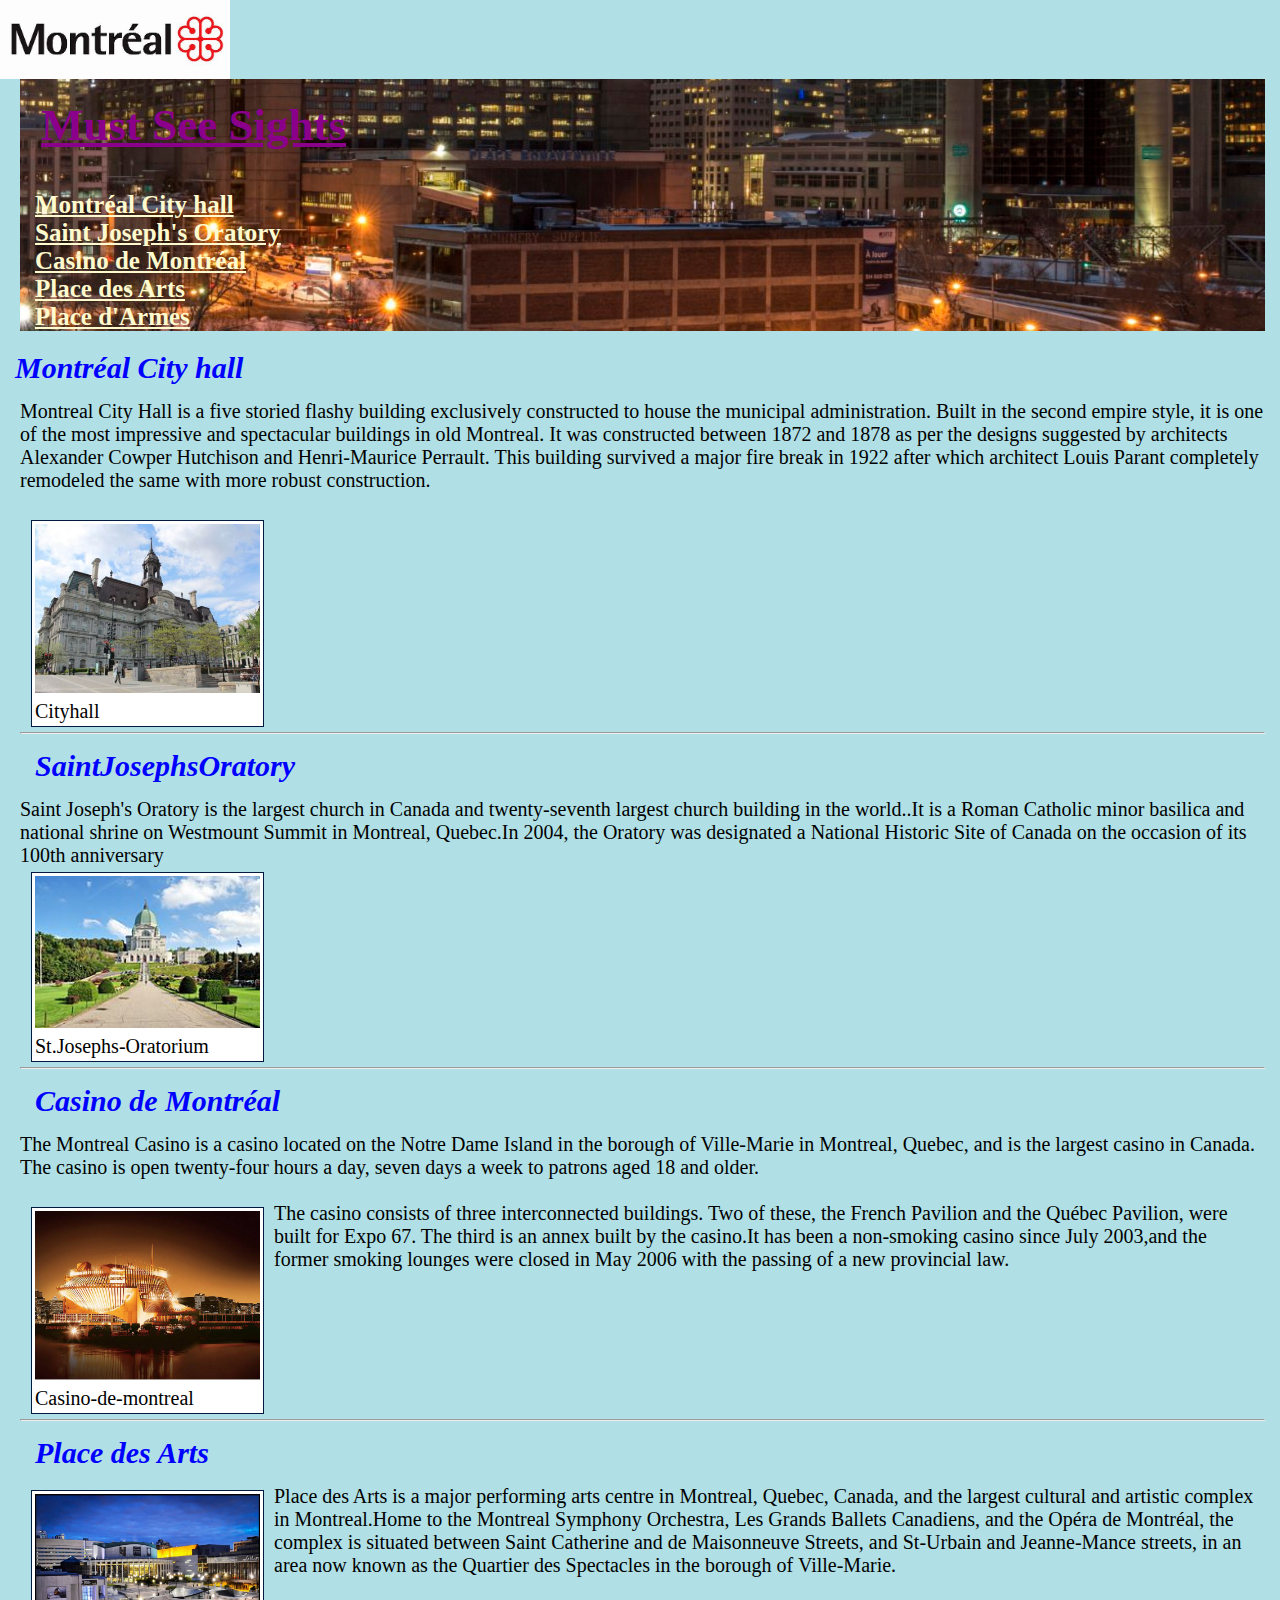
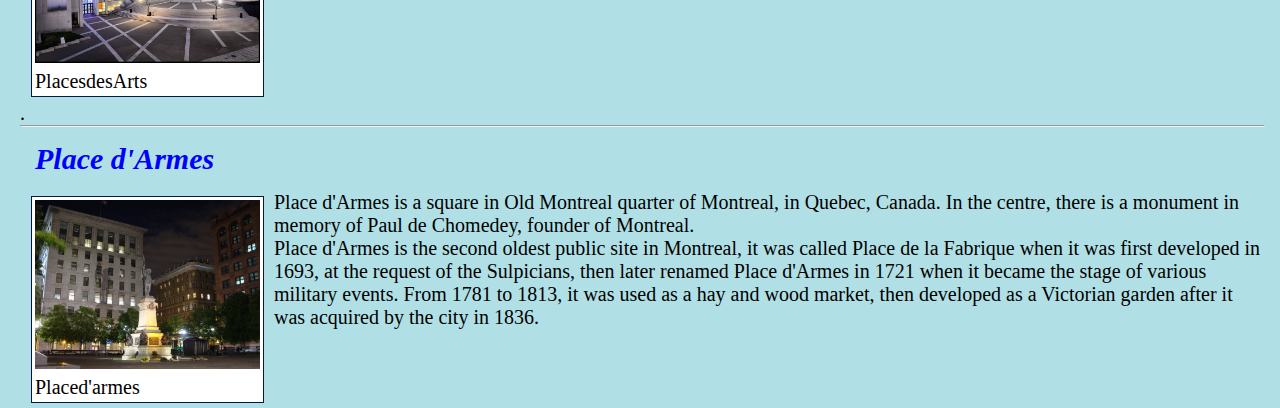
<file: MustSeeSights.html>
<?xml version="1.0" encoding="utf-8"?>
<!DOCTYPE html PUBLIC "-//W3C//DTD XHTML 1.0 Strict//EN"
        "http://www.w3.org/TR/xhtml1/DTD/xhtml1-strict.dtd" >
<html xmlns="http://www.w3.org/1999/xhtml" xml:lang="en" lang="en">
<head>
<title> MustSeeSights</title>
<link rel ="stylesheet" type="text/css" href="mycssfile.css" />
</head>
<body>
<div  id='att'><a href="index.html"><img id='montreallogo' src="montreal logo.jpg" alt="montreal logo" width="18%" height="auto" /></a></div>
<div id='mss'>
<div id="top">
<h2>Must See Sights </h2>
</div>

<div id="his">
<ul>
<li><a href="#Montr&eacute;alCityhall"><b>Montr&eacute;al City hall</b></a></li>
<li><a href="#SaintJosephsOratory"><b>Saint Joseph's Oratory</b></a></li>
<li><a href="#CasinodeMontr&eacute;al"><b>Casino de Montr&eacute;al</b></a></li>
<li><a href="#PlacedesArts"><b>Place des Arts</b></a></li>
<li><a href="#PlacedArmes"><b>Place d'Armes</b></a></li>
</ul>
</div>
</div>
<h3 class="healine" id='Montr&eacute;alCityhall'>Montr&eacute;al City hall</h3>
<div class="info">
<p>Montreal City Hall is a five storied flashy building exclusively constructed to house 
the municipal administration. Built in the second empire style, it is one of the most impressive and spectacular buildings 
in old Montreal. It was constructed between 1872 and 1878 as per the designs suggested by architects Alexander Cowper Hutchison and Henri-Maurice Perrault. 
This building survived a major fire break in 1922 after which architect Louis Parant completely remodeled the same with more robust construction.</p><br />
<div class="tt">
<table>
<tr>
<td>
<img src="cityhall.jpg" alt="cityhall" width="225px" height="auto"/></td></tr>
<tr><td>Cityhall</td></tr>
</table>
</div>
<div class="clear"></div>
<hr />
<h3 class="healine" id='SaintJosephsOratory'>SaintJosephsOratory</h3>
<p> Saint Joseph's Oratory is the largest church in Canada and twenty-seventh largest church building in the world..It is a  Roman Catholic minor basilica and national shrine on Westmount Summit in Montreal, Quebec.In 2004, the Oratory was designated a National Historic Site of Canada on the occasion of its 100th anniversary</p>
<div class="tt">
<table>
<tr>
<td>
<img src="St.Josephs-Oratorium.jpg" alt="St.Josephs-Oratorium" width="225px" height="auto"/><br /></td></tr>
<tr><td>St.Josephs-Oratorium</td></tr>
</table>
</div>
<div class="clear"></div>
<hr />
<h3 class="healine" id='CasinodeMontr&eacute;al'>Casino de Montr&eacute;al</h3>
<p>The Montreal Casino is a casino located on the Notre Dame Island in the borough of Ville-Marie in Montreal, Quebec, and is the largest casino in Canada. The casino is open twenty-four hours a day, seven days a week to patrons aged 18 and older.</p><br />
<div class="tt">
<table>
<tr>
<td>
<img src="casino-de-montreal.jpg" alt="casino-de-montreal" width="225px" height="auto"/></td></tr>
<tr><td>Casino-de-montreal</td></tr>
</table>
</div>
<p>The casino consists of three interconnected buildings. Two of these, the French Pavilion and the Québec Pavilion, were built for Expo 67. The third is an annex built by the casino.It has been a non-smoking casino since July 2003,and the former smoking lounges were closed in May 2006 with the passing of a new provincial law.</p>
<div class="clear"></div>
<hr />
<h3 class="healine" id='PlacedesArts'>Place des Arts</h3>
<div class="tt">
<table>
<tr>
<td>
<img src="place-des-arts.jpg" alt="place-des-arts"  width="225px" height="auto"/></td></tr>
<tr><td>PlacesdesArts</td></tr>
</table>
</div>
<p> Place des Arts is a major performing arts centre in Montreal, Quebec, Canada, and the largest cultural and artistic complex in Montreal.Home to the Montreal Symphony Orchestra, Les Grands Ballets Canadiens, and the Opéra de Montréal, the complex is situated between Saint Catherine and de Maisonneuve Streets, and St-Urbain and Jeanne-Mance streets, in an area now known as the Quartier des Spectacles in the borough of Ville-Marie.</p>
<div class="clear"></div>.
<hr />
<h3 class="healine" id='PlacedArmes'>Place d'Armes</h3>
<div class="tt">
<table>
<tr><td>
<img src="Place d'armes.jpg" alt="Place d'armes" width="225px" height="auto"/></td></tr>
<tr><td>Placed'armes</td></tr>
</table>
</div>
<p> Place d'Armes is a square in Old Montreal quarter of Montreal, in Quebec, Canada. In the centre, there is a monument in memory of Paul de Chomedey, founder of Montreal.<br />Place d'Armes is the second oldest public site in Montreal, it was called Place de la Fabrique when it was first developed in 1693, at the request of the Sulpicians, then later renamed Place d'Armes in 1721 when it became the stage of various military events. From 1781 to 1813, it was used as a hay and wood market, then developed as a Victorian garden after it was acquired by the city in 1836.</p>
</div>

</body>
</html>
</file>
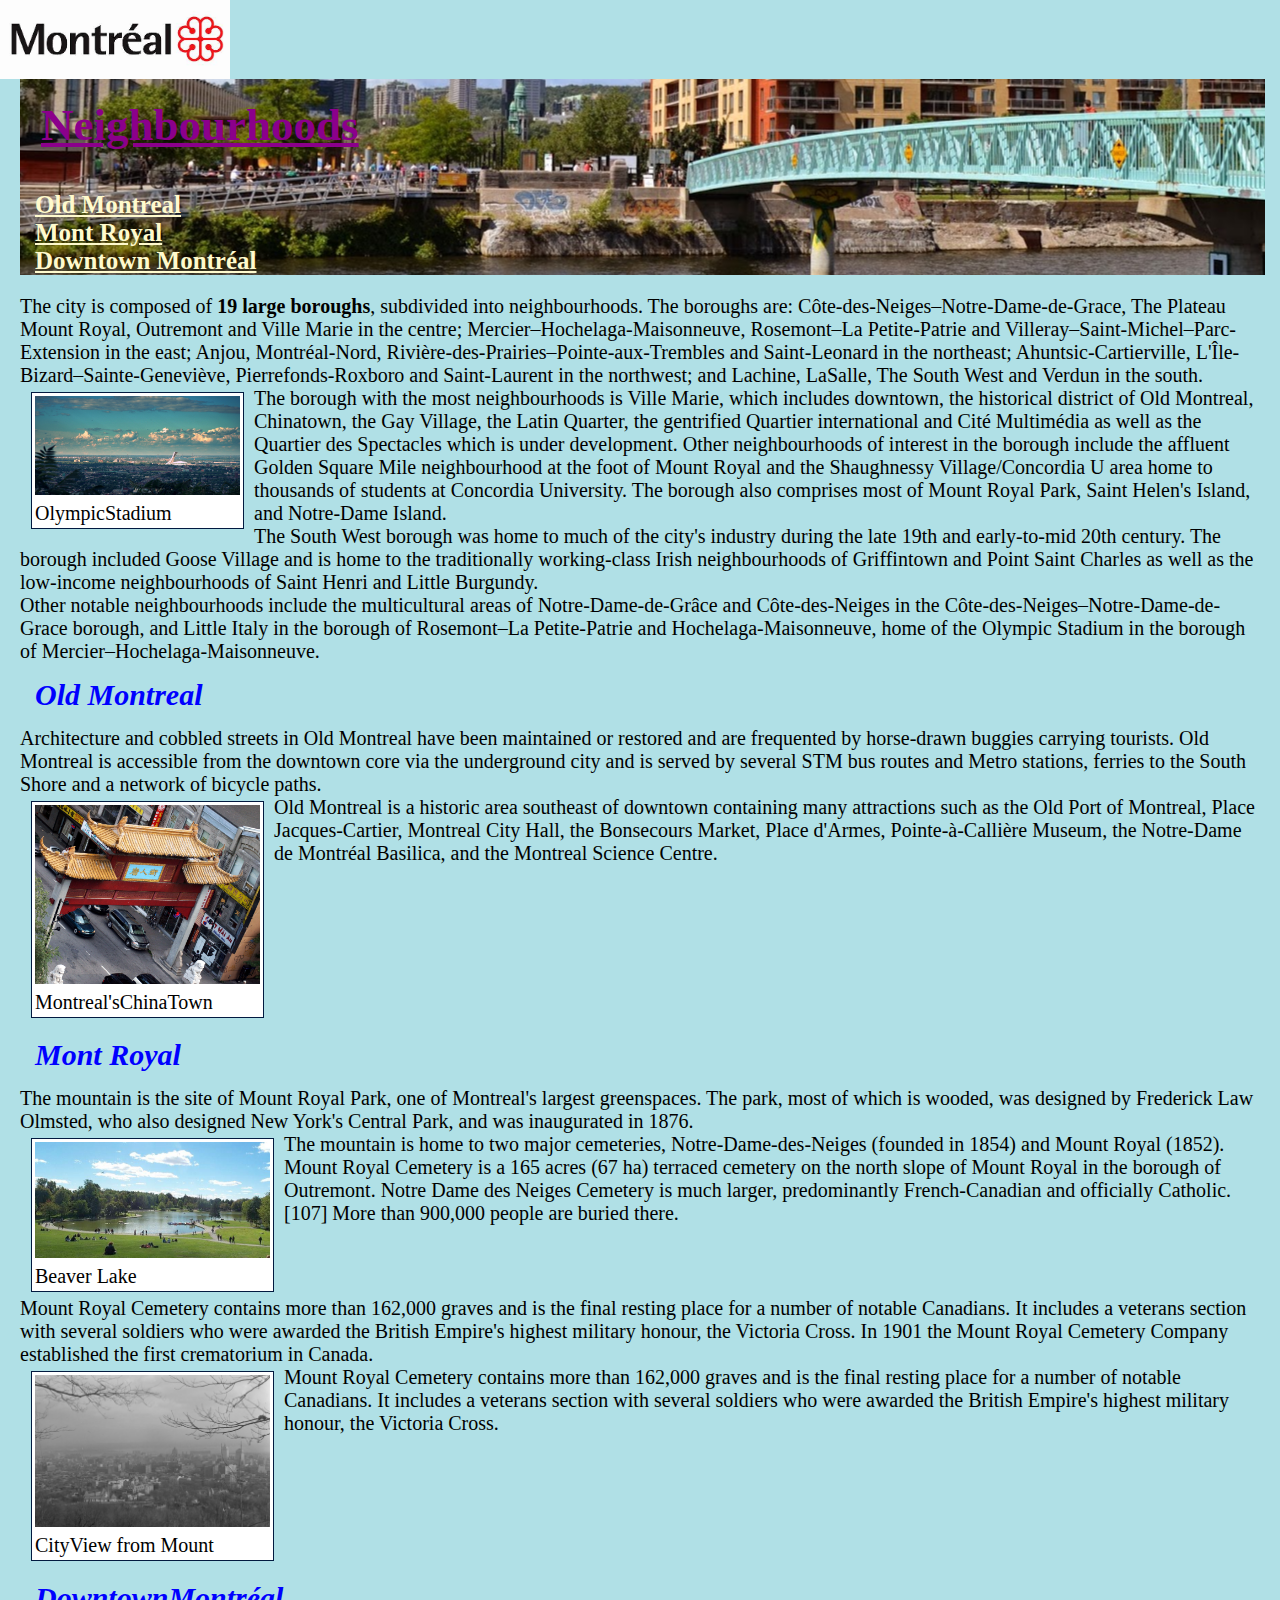
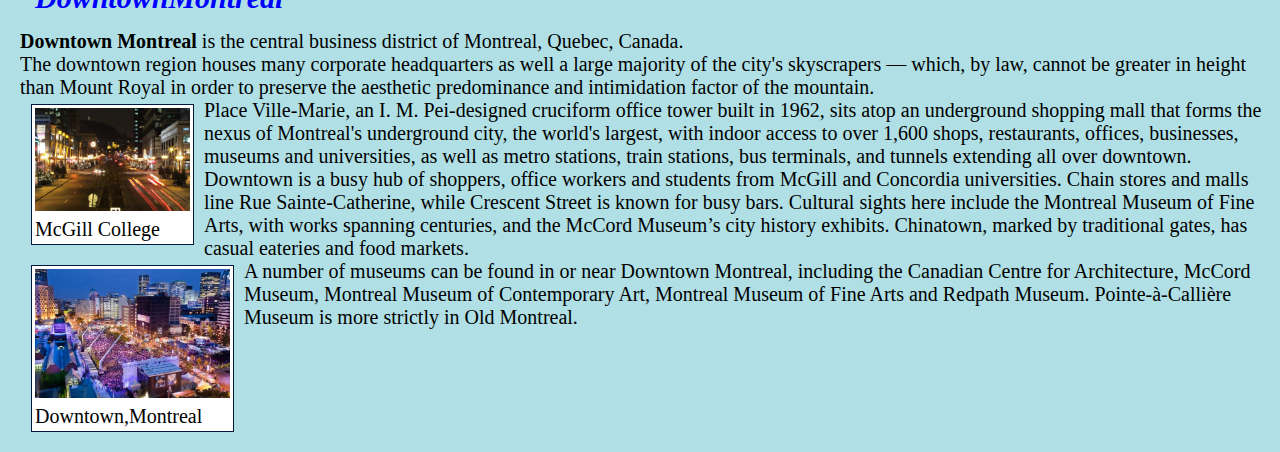
<file: Neighbourhoods.html>
<?xml version="1.0" encoding="utf-8"?>
<!DOCTYPE html PUBLIC "-//W3C//DTD XHTML 1.0 Strict//EN"
        "http://www.w3.org/TR/xhtml1/DTD/xhtml1-strict.dtd" >
<html xmlns="http://www.w3.org/1999/xhtml" xml:lang="en" lang="en">
<head>
<title> Neighbourhoods|City of Montr&eacute;al</title>
<link rel ="stylesheet" type="text/css" href="mycssfile.css" />
</head>
<body>
<div  id='att'><a href="index.html"><img id='montreallogo' src="montreal logo.jpg" alt="montreal logo" width="18%" height="auto" /></a></div>
<div id='neigh'>
<div id="top">
<h2> Neighbourhoods </h2>
</div>
<div id="his">
<ul>
<li><a href="#OldMontr&eacute;al"><b>Old Montreal</b></a></li>
<li><a href="#MontRoyal"><b>Mont Royal</b></a></li>
<li><a href="#DowntownMontr&eacute;al"><b> Downtown Montr&eacute;al</b></a></li>
</ul>
</div>
</div>
<div class="info">
<p>The city is composed of <b>19 large boroughs</b>, subdivided into neighbourhoods.
The boroughs are: Côte-des-Neiges–Notre-Dame-de-Grace, The Plateau Mount Royal, Outremont and Ville Marie 
in the centre; Mercier–Hochelaga-Maisonneuve, Rosemont–La Petite-Patrie and Villeray–Saint-Michel–Parc-Extension in 
the east; Anjou, Montréal-Nord, Rivière-des-Prairies–Pointe-aux-Trembles and Saint-Leonard in the northeast; 
Ahuntsic-Cartierville, L'Île-Bizard–Sainte-Geneviève, Pierrefonds-Roxboro and Saint-Laurent in the northwest; and Lachine, LaSalle, 
The South West and Verdun in the south.</p>
<div class="tt">
<table >
<tr>
<td>
<img src="OlympicStadium.jpg" alt="OlympicStadium in Montr&eacute;al"  width="205px" height="auto" /></td></tr>
<tr><td>OlympicStadium</td></tr>
</table>
</div>
<p>The borough with the most neighbourhoods is Ville Marie, which includes downtown, the historical district of Old Montreal, Chinatown, the Gay Village, the Latin Quarter, the gentrified Quartier international and Cité Multimédia as well as the Quartier des Spectacles which is under development. Other neighbourhoods of interest in the borough include the affluent Golden Square Mile neighbourhood at the foot of Mount Royal and the Shaughnessy Village/Concordia U area home to thousands of students at Concordia University. The borough also comprises most of Mount Royal Park, Saint Helen's Island, and Notre-Dame Island.</p>
<p>The South West borough was home to much of the city's industry during the late 19th and early-to-mid 20th century. The borough included Goose Village and is home to the traditionally working-class Irish neighbourhoods of Griffintown and Point Saint Charles as well as the low-income neighbourhoods of Saint Henri and Little Burgundy.
</p>
<p> Other notable neighbourhoods include the multicultural areas of Notre-Dame-de-Grâce and Côte-des-Neiges in the Côte-des-Neiges–Notre-Dame-de-Grace borough, and Little Italy in the borough of Rosemont–La Petite-Patrie and Hochelaga-Maisonneuve, home of the Olympic Stadium in the borough of Mercier–Hochelaga-Maisonneuve.
</p>
<div class="clear"></div>
<h3 class="healine" id='OldMontr&eacute;al'>Old Montreal</h3>
<p>Architecture and cobbled streets in Old Montreal have been maintained or restored and are frequented by horse-drawn buggies carrying tourists. Old Montreal is accessible from the downtown core via the underground city and is served by several STM bus routes and Metro stations, ferries to the South Shore and a network of bicycle paths.</p>
<div class="tt">
<table>
<tr>
<td><img src="MontrealChina.jpg" alt="MontrealChina"  width="225px" height="auto" /></td></tr>
<tr><td>Montreal'sChinaTown</td></tr>
</table>
</div>
<p>Old Montreal is a historic area southeast of downtown containing many attractions such as the Old Port of Montreal, Place Jacques-Cartier, Montreal City Hall, the Bonsecours Market, Place d'Armes, Pointe-à-Callière Museum, the Notre-Dame de Montréal Basilica, and the Montreal Science Centre.</p><br />
<div class="clear"></div>
<h3 class="healine" id='MontRoyal'>Mont Royal</h3>
<p>The mountain is the site of Mount Royal Park, one of Montreal's largest greenspaces. The park, most of which is wooded, was designed by Frederick Law Olmsted, who also designed New York's Central Park, and was inaugurated in 1876.
</p>
<div class="tt">
<table>
<tr>
<td><img src="Beaver Lake.jpg" alt="Beaver Lake" width="235px" height="auto" /></td></tr>
<tr><td>Beaver Lake</td></tr>
</table>
</div>
<p>The mountain is home to two major cemeteries, Notre-Dame-des-Neiges (founded in 1854) and Mount Royal (1852). Mount Royal Cemetery is a 165 acres (67 ha) terraced cemetery on the north slope of Mount Royal in the borough of Outremont. Notre Dame des Neiges Cemetery is much larger, predominantly French-Canadian and officially Catholic.[107] More than 900,000 people are buried there.</p>
<div class="clear"></div>
<p>Mount Royal Cemetery contains more than 162,000 graves and is the final resting place for a number of notable Canadians. It includes a veterans section with several soldiers who were awarded the British Empire's highest military honour, the Victoria Cross. In 1901 the Mount Royal Cemetery Company established the first crematorium in Canada.
</p>
<div class="tt">
<table>
<tr>
<td><img src="CityView.jpg" alt="CityView" width="235px" height="auto" /></td></tr>
<tr><td>CityView from Mount</td></tr>
</table>
</div>
<p>Mount Royal Cemetery contains more than 162,000 graves and is the final resting place for a number of notable Canadians. It includes a veterans section with several soldiers who were awarded the British Empire's highest military honour, the Victoria Cross. </p>
<div class="clear"></div>
<h3 class="healine" id='DowntownMontr&eacute;al'>DowntownMontr&eacute;al</h3>
<p><b>Downtown Montreal</b> is the central business district of Montreal, Quebec, Canada.</p>
<p>The downtown region houses many corporate headquarters as well a large majority of the city's skyscrapers — which, by law, cannot be greater in height than Mount Royal in order to preserve the aesthetic predominance and intimidation factor of the mountain.</p>
<div class="tt">
<table>
<tr>
<td>
<img src="DowntownMontreal.jpg" alt="DowntownMontreal" width="155px" height="auto"/></td></tr>
<tr><td>McGill College</td></tr>
</table>
</div>
<p>Place Ville-Marie, an I. M. Pei-designed cruciform office tower built in 1962, sits atop an underground shopping mall that forms the nexus of Montreal's underground city, the world's largest, with indoor access to over 1,600 shops, restaurants, offices, businesses, museums and universities, as well as metro stations, train stations, bus terminals, and tunnels extending all over downtown.</p>
<p>Downtown is a busy hub of shoppers, office workers and students from McGill and Concordia universities. Chain stores and malls line Rue Sainte-Catherine, while Crescent Street is known for busy bars. Cultural sights here include the Montreal Museum of Fine Arts, with works spanning centuries, and the McCord Museum’s city history exhibits. Chinatown, marked by traditional gates, has casual eateries and food markets.</p>
<div class="tt">
<table>
<tr>
<td>
<img src="DowntownMontreal2.jpg" alt="DowntownMontreal" width="195px" height="auto"/></td></tr>
<tr><td>Downtown,Montreal</td></tr>
</table>
</div>
<p>A number of museums can be found in or near Downtown Montreal, including the Canadian Centre for Architecture, McCord Museum, Montreal Museum of Contemporary Art, Montreal Museum of Fine Arts and Redpath Museum. Pointe-à-Callière Museum is more strictly in Old Montreal.</p>
<div class="clear"></div>
</div>
</body>
</html>
</file>
<file: mycssfile.css>
* {margin:0;padding:0;}
h1 {
color:	#191970;
text-align:center;
font-family: "Times New Roman",Times, serif;
font-style:normal;
font-size:45px;
padding: 20px 0 20px 0;
margin-bottom:10px;
margin-top:-16px;
}
#top {
color:	#8B008B;
text-align:left;
font-family: "Times New Roman",Times, serif;
font-style:normal;
font-size:30px;
margin:20px 15px 20px 20px;
text-decoration:underline;
padding:20px 15px 20px 1px;
}
h3 {
color:#0000ff;
text-align:left;
font-family: "Times New Roman",Times, serif;
font-style:italic;
font-size:30px;
margin:15px 15px 15px 15px;
}
.info {
color:black;
font-family: "Times New Roman",Times, serif;
font-style:normal;
font-size:20px;
background-color:powderblue;
margin: 15px 15px 15px 20px;
}
.info1 {
color:black;
font-family: "Times New Roman",Times, serif;
font-style:normal;
font-size:20px;
background-color:powderblue;
margin:15px 15px 15px 20px;
}
h4 {
color:	#800080;
font-family: "Times New Roman",Times, serif;
font-style:italic;
font-size:25px;
text-decoration:underline;
}
#welcome img { 
display:block;
margin-left:auto;
margin-right:auto;
margin-bottom:1px;
margin-top:-3px;
background-color:#00FA9A;

}
	
	


	
#his li a {
color:	#FFFACD;
font-size:25px;
font-family:normal;
font-weight:bold;
margin:20px 15px 15px 15px;

}
#his ul {
	list-style-type:none;

}
.clear {
	clear:both;
	}

#sss {
color:black;
font-family: "Times New Roman",Times, serif;
font-style:italic;
font-size:20px;
background-color:#33CCBD;
}
div#main {
	background-image:url('Montreal1.jpg');
}
div#hisimg {
	background-image:url('montrealhis.jpg');
	background-position:4% 93%;
	margin:1px 15px 5px 15px;
	
}
div#neigh {
	background-image:url('neigh2.jpg');
	background-position:50% 62%;
	margin:20px 15px 20px 20px;
}
div#aa {
	background-image:url('art.jpg');
	background-position:50% 62%;
	margin:20px 15px 20px 20px;
}
div#mss {
	background-image:url('mss.jpg');
	background-position:269% 62%;
	margin:20px 15px 20px 20px;
}
div#frr {
	background-image:url('frr.jpg');
	background-position:269% 62%;
	margin:20px 15px 20px 20px;
}
	

#menu ul{
text-align:center;
margin:-5px 40px 10px 40px;
padding:20px;
margin-left:40px;
}

#menu li {
display:inline; 
margin-left:-4px;

}

#menu li a {
color:blue;
background-color:	#FF5548;
text-decoration: none;
font-weight: bold;
padding: 5px 10px 5px 10px;
border: 2px solid #FF5548 ;
font-family: "Times New Roman",Times, serif;
font-style:normal;
font-size:25px;

}
#menu a:hover {
    color:  #67473B;
    background-color: #FFF0DA;
}
#menu a:active {
    color:red;
}
#sidebar {
	float:left;
	height:100%;
	color:red;
	background-color:		#00FA9A;
	font-size:20px;
	font-weight:bold;
	margin: 22px 25px 25px 25px;
	max-width:30%;
	padding:1em;
	border: 1px solid #021a40;
	font-style:italic;
}
#sidebar a:hover {
    color:  #67473B;
    background-color: #FFF0DA;
}
#sidebar a:active {
    color:red;
}
body {
	background-color:powderblue;
}
#montreal logo  {
    display:block;
	margin-left:auto;
	margin-right:auto;
    padding:5px;
	margin-bottom: 0px;
	margin-top:40px;
    }
	table {
    background-color:white;
    border: 1px solid #021a40;
	padding:1px;
	margin:5px 10px 5px 15px;
}
#att img {
	margin-left: 0px;
    margin-right: 6px;
    margin-bottom: -24px;
    margin-top: -1px;
}

h3.headline2 {
    font-weight: bold;
    line-height: 120%;
    margin: 10px 0;
    width: 100%;
	color:#222;
	font-family: 'Montserrat', sans-serif;
	margin:10px 10px 10px 20px;

}
#footericons {
	display:inline;
	font-weight: bold;
	font-size:19px;
    margin: 10px 0;
	color:white;
	font-family: 'Montserrat', sans-serif;
	margin:10px 10px 10px 20px;



}

#footer {
	width:100%;
	height:auto;
	color:white;
	background-color:black;
	margin:10px 20px 10px 20px;
	padding:10px;
}

.food img {
	margin:10px 20px 10px 20px;
	border: 1px solid #021a40;

}
.tt{
	float:left;
	margin-left:-4px;
}
#iim {
	margin-left:25px;
}
</file>
